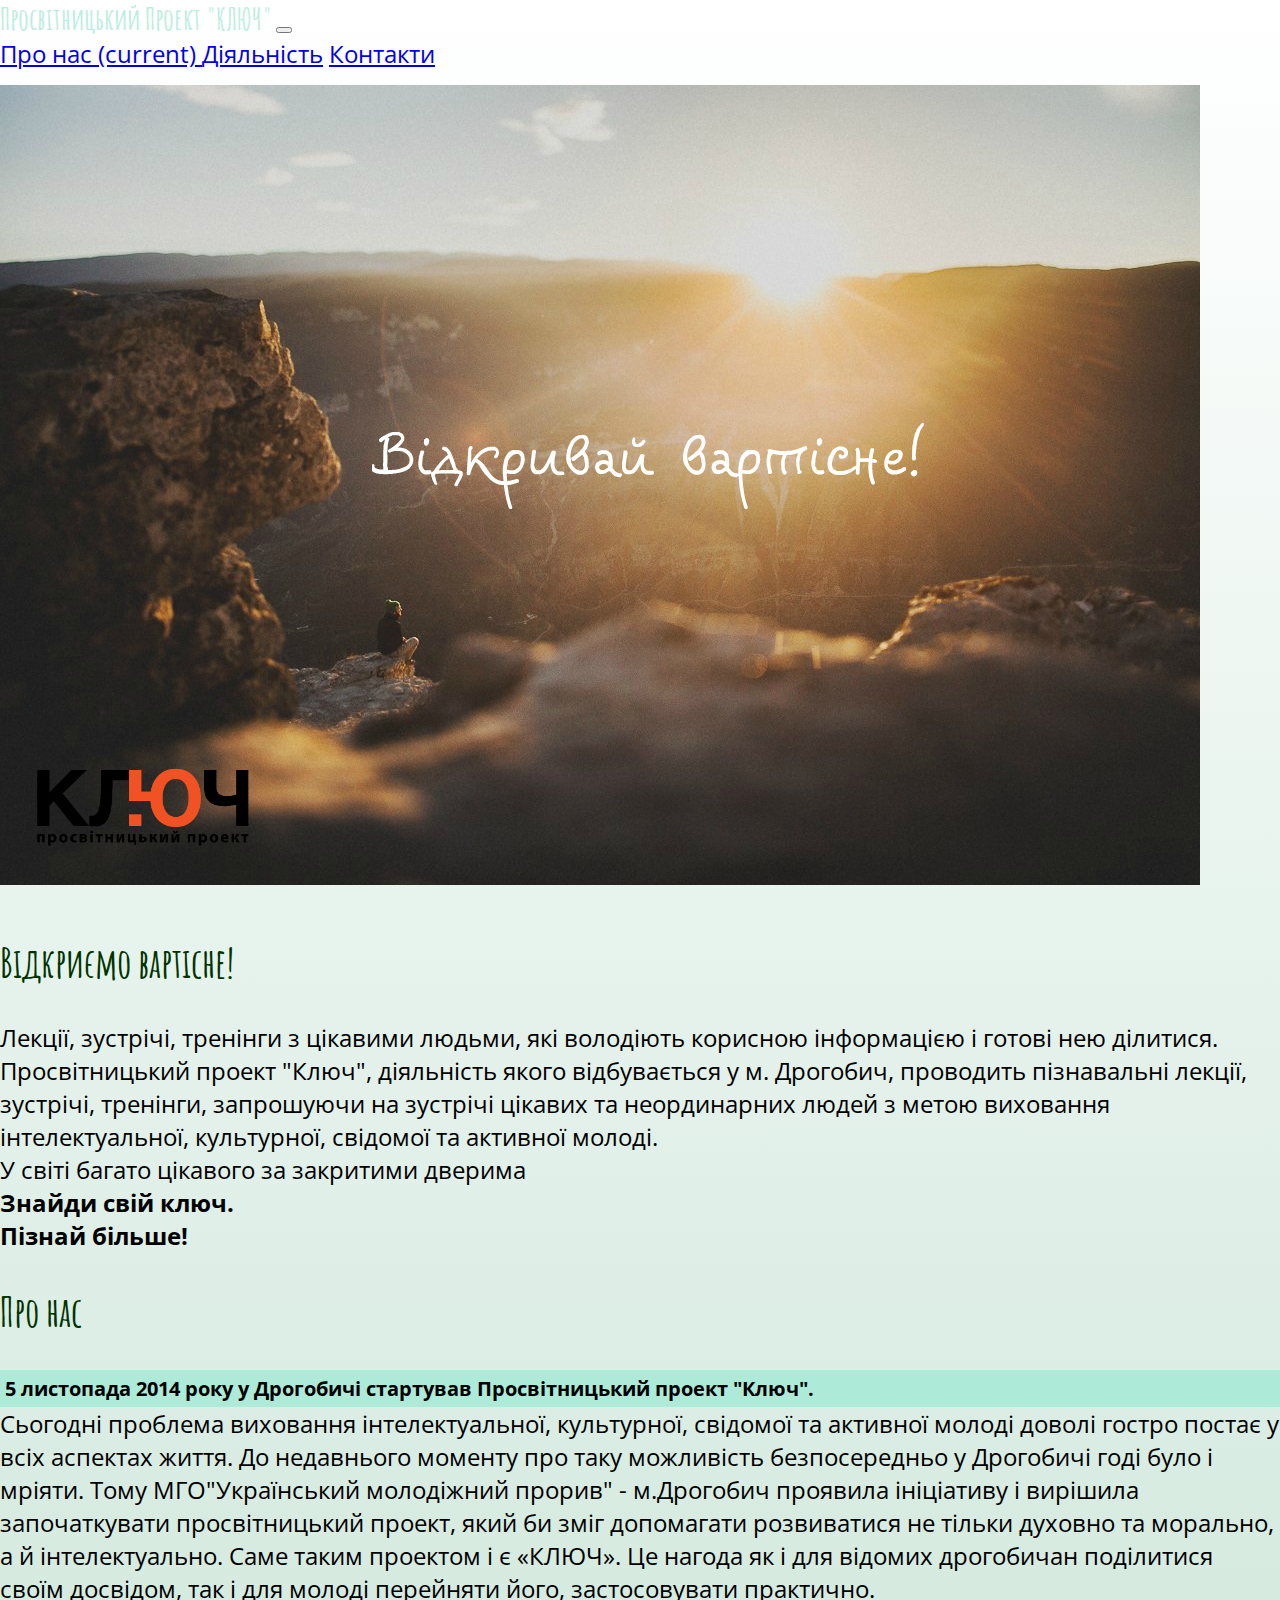
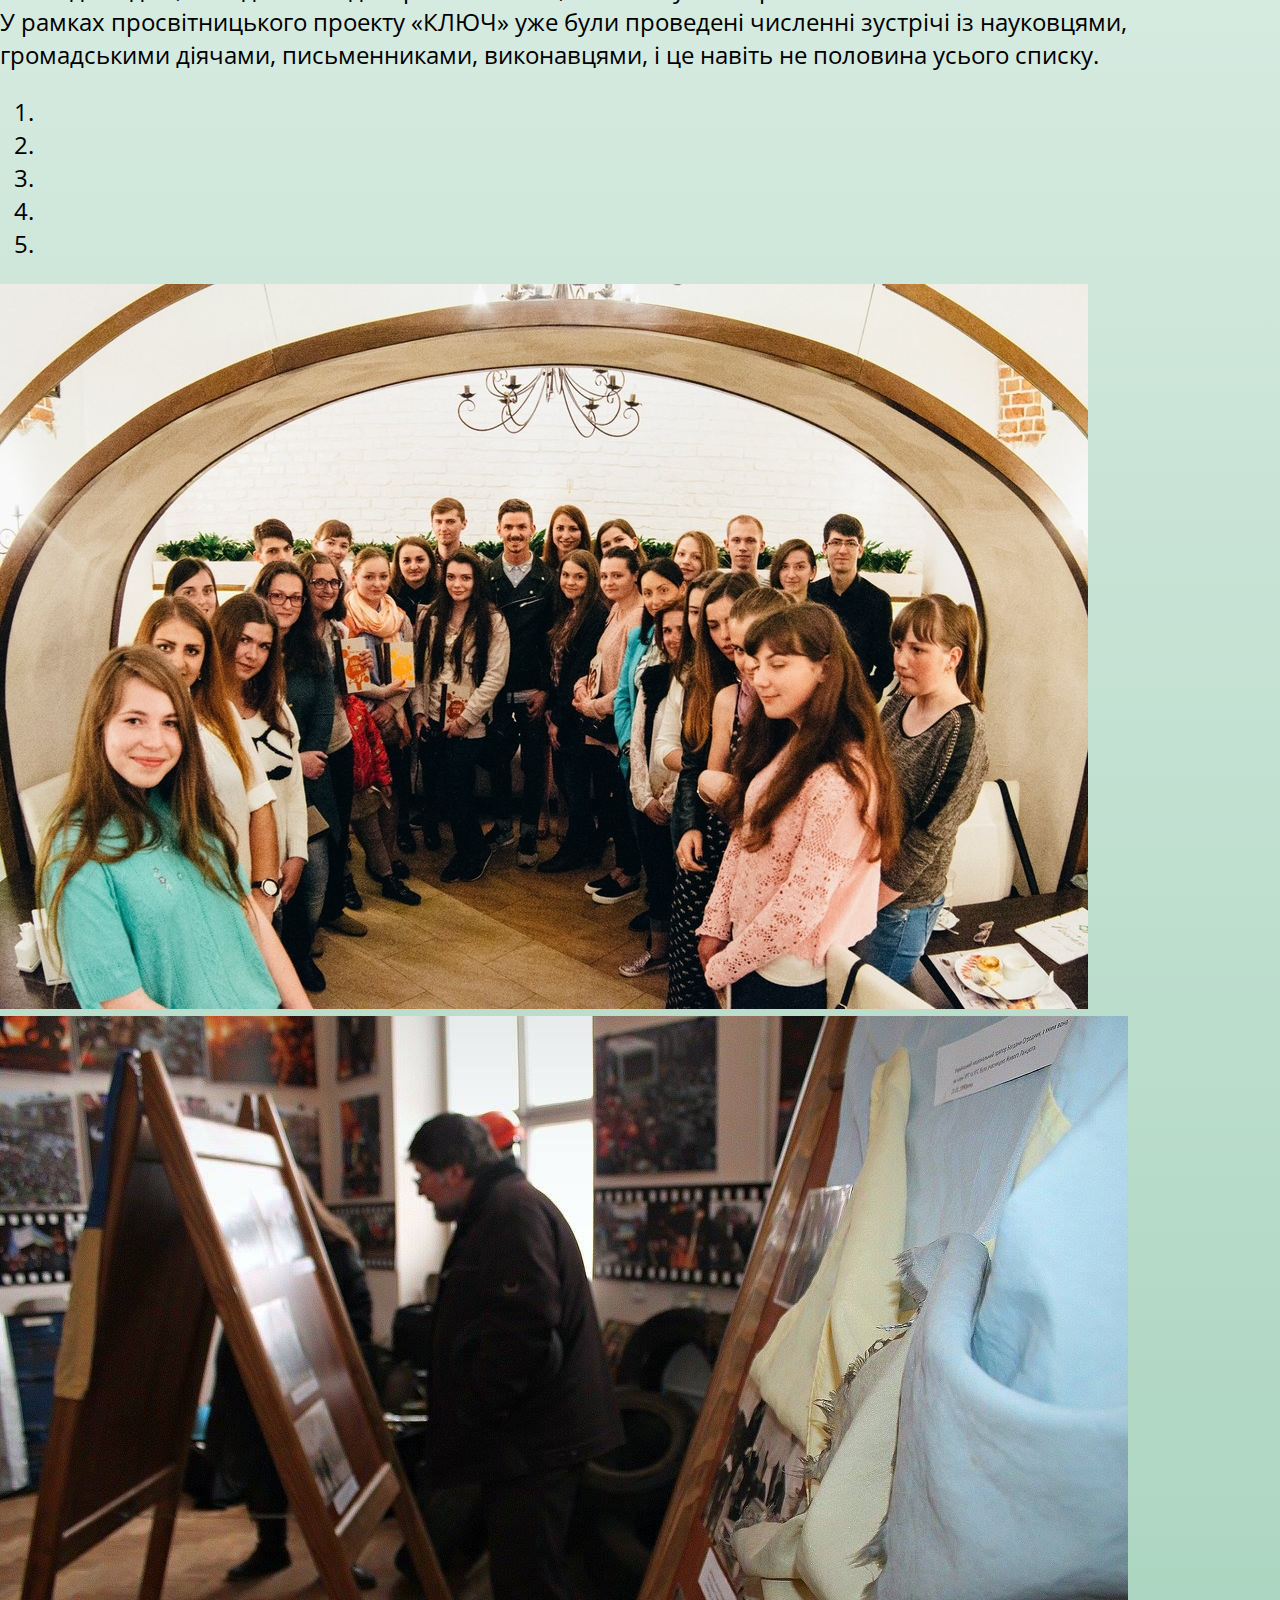
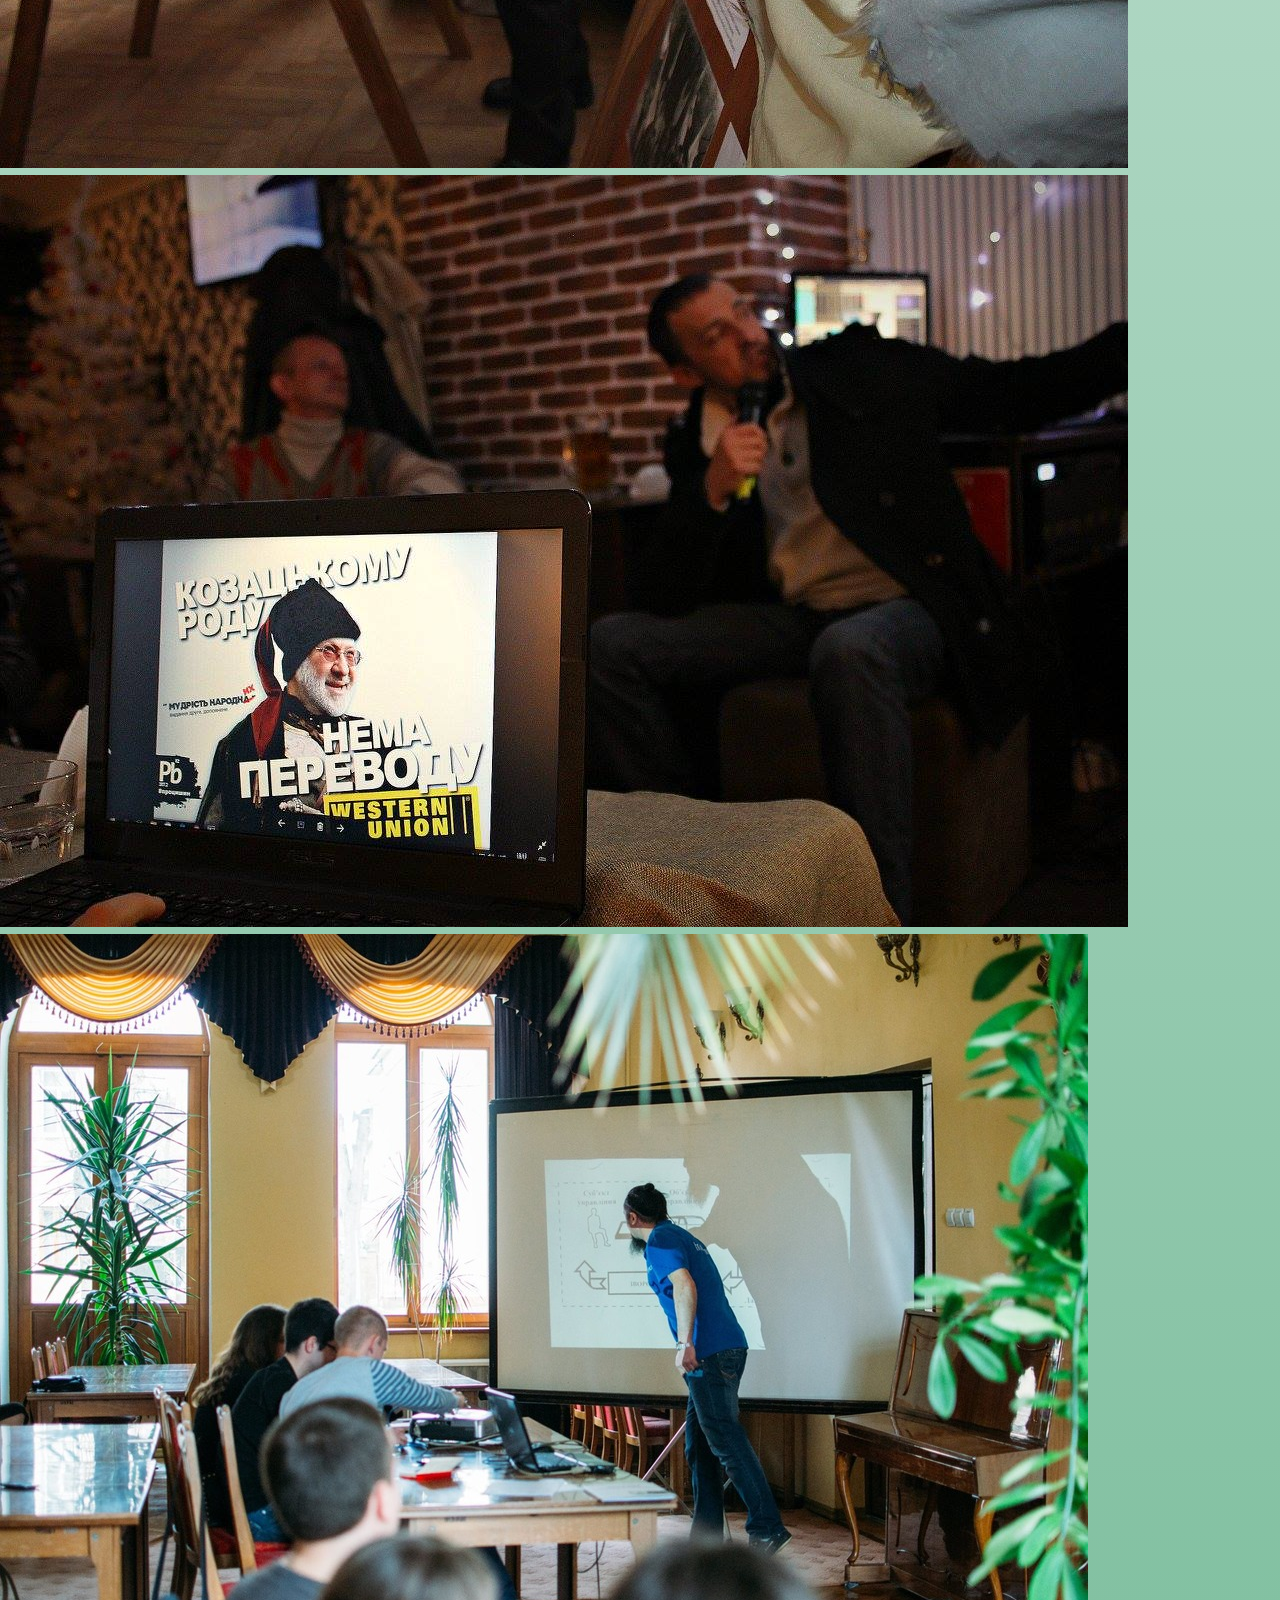
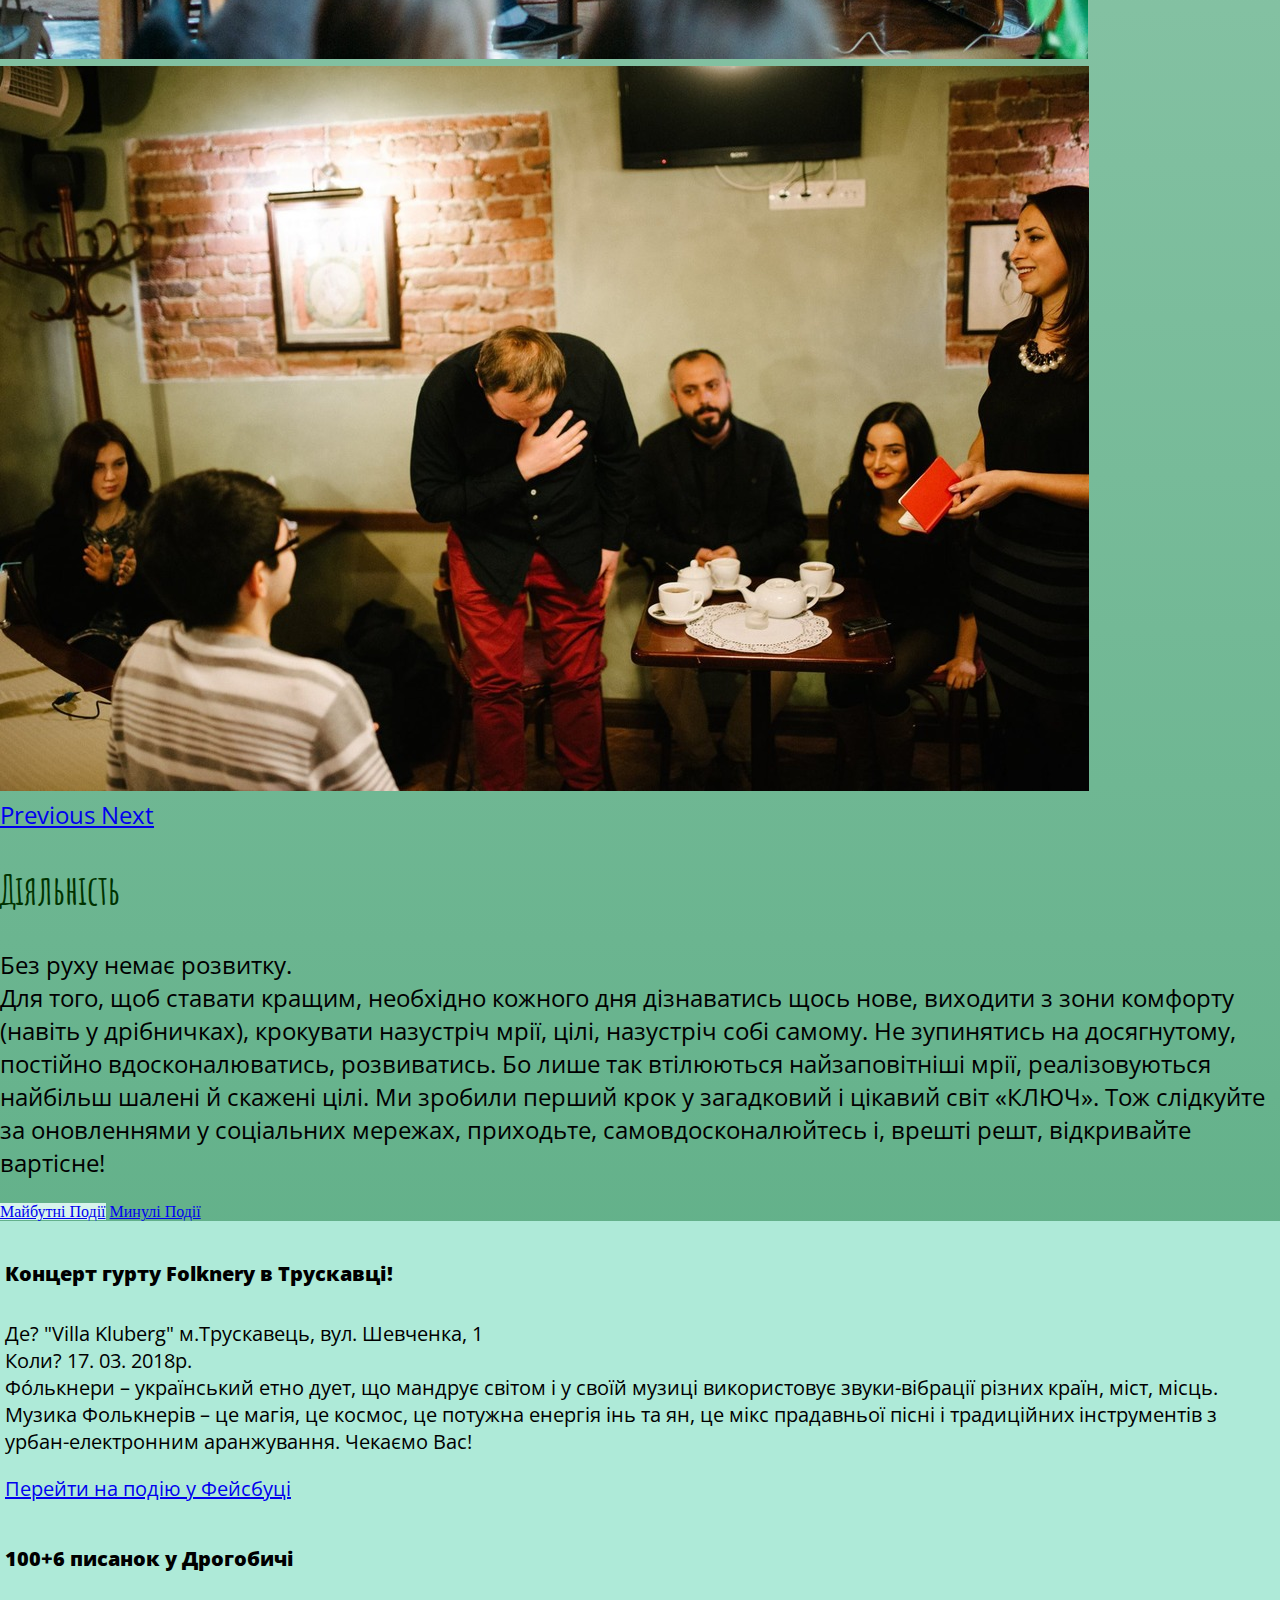
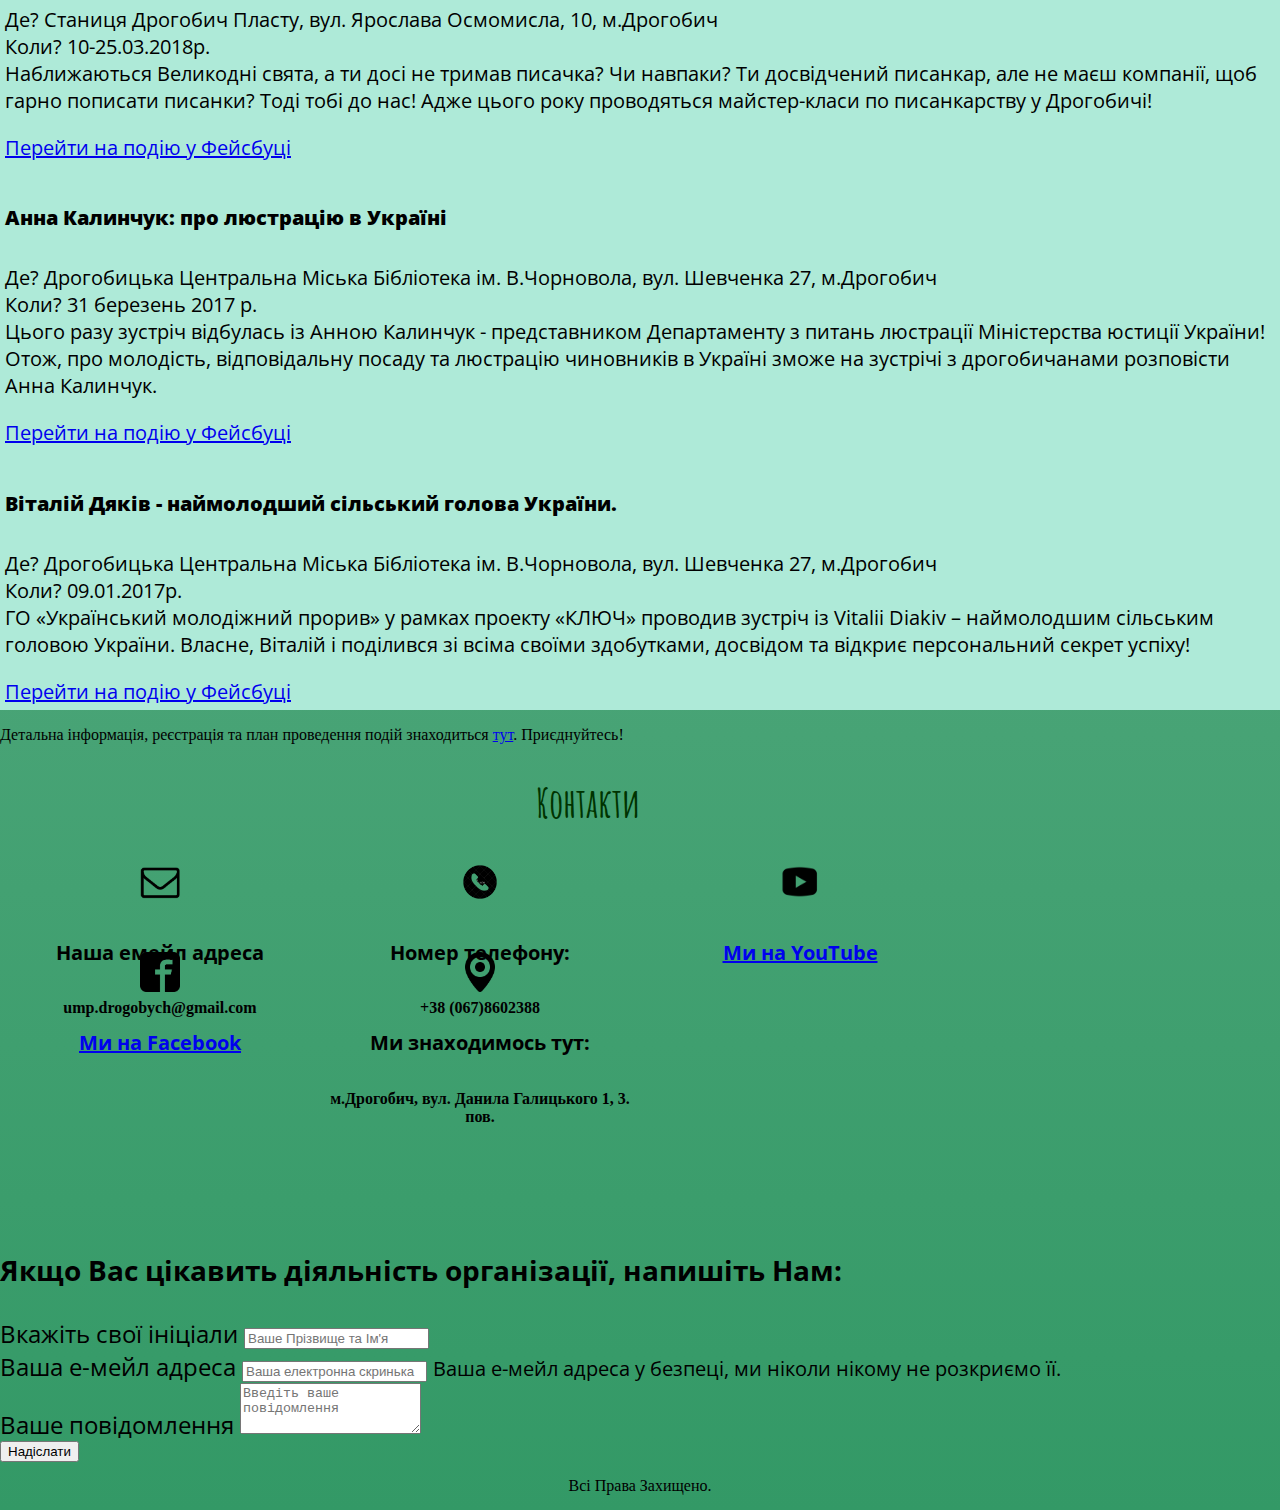
<file: index.html>
<!DOCTYPE html>
<html lang="uk">

<head>
    <meta charset="UTF-8">
    <meta name="viewport" content="width=device-width, initial-scale=1.0">
    <meta http-equiv="X-UA-Compatible" content="ie=edge">
    <title>КЛЮЧ</title>
    <link rel="stylesheet" href="https://bootswatch.com/4/simplex/bootstrap.min.css">
    <!--<link rel="stylesheet" href="https://maxcdn.bootstrapcdn.com/bootstrap/4.0.0/css/bootstrap.min.css" integrity="sha384-Gn5384xqQ1aoWXA+058RXPxPg6fy4IWvTNh0E263XmFcJlSAwiGgFAW/dAiS6JXm" crossorigin="anonymous">-->
    <link rel="stylesheet" href="css/index.css">
    <link href="https://fonts.googleapis.com/css?family=Amatic+SC:400,700|Open+Sans+Condensed:300,700|Raleway" rel="stylesheet">
    <link rel="apple-touch-icon" sizes="180x180" href="/apple-touch-icon.png">
    <link rel="icon" type="image/png" sizes="32x32" href="/favicon-32x32.png">
    <link rel="icon" type="image/png" sizes="16x16" href="/favicon-16x16.png">
    <link rel="manifest" href="/site.webmanifest">
    <link rel="mask-icon" href="/safari-pinned-tab.svg" color="#5bbad5">
    <meta name="msapplication-TileColor" content="#da532c">
    <meta name="theme-color" content="#ffffff">
</head>

<body>
    <div class="container">
        <header>
            <nav class="navbar navbar-expand-lg navbar-dark bg-dark">
                <a class="navbar-project" id="project">Просвітницький Проект "КЛЮЧ"</a>
                <button class="navbar-toggler" type="button" data-toggle="collapse" data-target="#navbarNavAltMarkup" aria-controls="navbarNavAltMarkup" aria-expanded="false" aria-label="Toggle navigation">
                        <span class="navbar-toggler-icon"></span>
                    </button>
                <div class="collapse navbar-collapse" id="navbarNavAltMarkup">
                    <div class="navbar-nav">
                        <a class="nav-item nav-link active smooth" href="#about-us">
                                Про нас <span class="sr-only">(current)</span>
                            </a>
                        <a class="nav-item nav-link smooth" href="#activities">Діяльність</a>
                        <a class="nav-item nav-link smooth" href="#contacts">Контакти</a>
                    </div>
                </div>
            </nav>
            <div class="jumbotron jumbotron-fluid">
                <div class="container">
                    <img class="d-block w-100" src="img/kljych.jpg" alt="The Logo of Proryv">
                </div>
            </div>
        </header>
        <main>
            <h2>Відкриємо вартісне!</h2>
            <p id="welcome-text">
                Лекції, зустрічі, тренінги з цікавими людьми, які володіють корисною інформацією і готові нею ділитися.<br> Просвітницький проект "Ключ", діяльність якого відбувається у м. Дрогобич, проводить пізнавальні лекції, зустрічі, тренінги, запрошуючи
                на зустрічі цікавих та неординарних людей з метою виховання інтелектуальної, культурної, свідомої та активної молоді. <br> У світі багато цікавого за закритими дверима <br> <b>Знайди свій ключ. <br>Пізнай більше!</b>
            </p>
            <section id="main-text">
                <h2 id="about-us">Про нас</h2>
                <p>
                    <div class="card">
                        <div class="card-header">
                            <b>5 листопада 2014 року у Дрогобичі стартував Просвітницький проект "Ключ".</b>
                        </div>
                    </div>
                    Сьогодні проблема виховання інтелектуальної, культурної, свідомої та активної молоді доволі гостро постає у всіх аспектах життя. До недавнього моменту про таку можливість безпосередньо у Дрогобичі годі було і мріяти. Тому МГО"Український молодіжний прорив"
                    - м.Дрогобич проявила ініціативу і вирішила започаткувати просвітницький проект, який би зміг допомагати розвиватися не тільки духовно та морально, а й інтелектуально. Саме таким проектом і є «КЛЮЧ». Це нагода як і для відомих дрогобичан
                    поділитися своїм досвідом, так і для молоді перейняти його, застосовувати практично. <br> У рамках просвітницького проекту «КЛЮЧ» уже були проведені численні зустрічі із науковцями, громадськими діячами, письменниками,
                    виконавцями, і це навіть не половина усього списку.
                </p>
                <div id="carouselExampleIndicators" class="carousel slide" data-ride="carousel">
                    <ol class="carousel-indicators">
                        <li data-target="#carouselExampleIndicators" data-slide-to="0" class="active"></li>
                        <li data-target="#carouselExampleIndicators" data-slide-to="1"></li>
                        <li data-target="#carouselExampleIndicators" data-slide-to="2"></li>
                        <li data-target="#carouselExampleIndicators" data-slide-to="3"></li>
                        <li data-target="#carouselExampleIndicators" data-slide-to="4"></li>
                    </ol>
                    <div class="carousel-inner">
                        <div class="carousel-item active">
                            <img src="img/livin.jpg" alt="Zystrich z Markom Livinym">
                        </div>
                        <div class="carousel-item">
                            <img src="img/vystavka.jpg" alt="Fotovystavka svitlyn. Zhyvyj Lantsyh Jednosti">
                        </div>
                        <div class="carousel-item">
                            <img src="img/protsyshyn.jpg" alt="Rozmova iz Bohdanom Protsyshynom">
                        </div>
                        <div class="carousel-item">
                            <img src="img/trykhimov.jpg" alt="Vystavka-trening Korovy-ne-vynni">
                        </div>
                        <div class="carousel-item">
                            <img src="img/alter.jpg" alt="Teatr Alter. Akystuka Drohobycha na stseni">
                        </div>
                    </div>
                    <a class="carousel-control-prev" href="#carouselExampleIndicators" role="button" data-slide="prev">
                        <span class="carousel-control-prev-icon" aria-hidden="true"></span>
                        <span class="sr-only">Previous</span>
                      </a>
                    <a class="carousel-control-next" href="#carouselExampleIndicators" role="button" data-slide="next">
                        <span class="carousel-control-next-icon" aria-hidden="true"></span>
                        <span class="sr-only">Next</span>
                      </a>
                </div>

            </section>

            <section>
                <h2 id="activities"> Діяльність</h2>
                <p id="what-we-do">
                    Без руху немає розвитку. <br> Для того, щоб ставати кращим, необхідно кожного дня дізнаватись щось нове, виходити з зони комфорту (навіть у дрібничках), крокувати назустріч мрії, цілі, назустріч собі самому. Не зупинятись на досягнутому,
                    постійно вдосконалюватись, розвиватись. Бо лише так втілюються найзаповітніші мрії, реалізовуються найбільш шалені й скажені цілі. Ми зробили перший крок у загадковий і цікавий світ «КЛЮЧ». Тож слідкуйте за оновленнями у соціальних
                    мережах, приходьте, самовдосконалюйтесь і, врешті решт, відкривайте вартісне!
                </p>
                <nav>
                    <div class="nav nav-tabs" id="nav-tab" role="tablist">
                        <a class="nav-item nav-link active" id="nav-upcoming-tab" data-toggle="tab" href="#nav-upcoming-events" role="tab" aria-controls="nav-home" aria-selected="true">Майбутні Події</a>
                        <a class="nav-item nav-link" id="nav-accomplished-tab" data-toggle="tab" href="#nav-accomplished-events" role="tab" aria-controls="nav-accomplished-events" aria-selected="false">Минулі Події</a>
                    </div>
                </nav>
                <div class="tab-content" id="nav-tabContent">
                    <div class="tab-pane fade show active" id="nav-upcoming-events" role="tabpanel" aria-labelledby="nav-upcoming-tab">
                        <div class="row">
                            <div class="col-sm-6">
                                <div class="card">
                                    <div class="card-body">
                                        <h5 class="card-title"><b>Концерт гурту Folknery в Трускавці!</b></h5>
                                        <p class="card-text">Де? "Villa Kluberg" м.Трускавець, вул. Шевченка, 1 <br> Коли? 17. 03. 2018р. <br> Фо́лькнери – український етно дует, що мандрує світом і у своїй музиці використовує звуки-вібрації різних країн, міст, місць. Музика
                                            Фолькнерів – це магія, це космос, це потужна енергія інь та ян, це мікс прадавньої пісні і традиційних інструментів з урбан-електронним аранжування. Чекаємо Вас! </p>
                                        <a href="https://www.facebook.com/events/1935026823477629/" class="btn btn-primary">Перейти на подію у Фейсбуці</a>
                                    </div>
                                </div>
                            </div>
                            <div class="col-sm-6">
                                <div class="card">
                                    <div class="card-body">
                                        <h5 class="card-title"><b>100+6 писанок у Дрогобичі</b></h5>
                                        <p class="card-text">Де? Станиця Дрогобич Пласту, вул. Ярослава Осмомисла, 10, м.Дрогобич <br>Коли? 10-25.03.2018р. <br>Наближаються Великодні свята, а ти досі не тримав писачка? Чи навпаки? Ти досвідчений писанкар, але не маєш компанії,
                                            щоб гарно пописати писанки? Тоді тобі до нас! Адже цього року проводяться майстер-класи по писанкарству у Дрогобичі! </p>
                                        <a href="https://www.facebook.com/events/222721538284700/" class="btn btn-primary">Перейти на подію у Фейсбуці</a>
                                    </div>
                                </div>
                            </div>
                        </div>
                    </div>
                    <div class="tab-pane fade" id="nav-accomplished-events" role="tabpanel" aria-labelledby="nav-accomplished-tab">
                        <div class="row">
                            <div class="col-sm-6">
                                <div class="card">
                                    <div class="card-body">
                                        <h5 class="card-title"> <b>Анна Калинчук: про люстрацію в Україні</b></h5>
                                        <p class="card-text">Де? Дрогобицька Центральна Міська Бібліотека ім. В.Чорновола, вул. Шевченка 27, м.Дрогобич <br> Коли? 31 березень 2017 р. <br> Цього разу зустріч відбулась із Анною Калинчук - представником Департаменту з питань
                                            люстрації Міністерства юстиції України! Отож, про молодість, відповідальну посаду та люстрацію чиновників в Україні зможе на зустрічі з дрогобичанами розповісти Анна Калинчук.</p>
                                        <a href="https://www.facebook.com/events/106745756510141/" class="btn btn-primary">Перейти на подію у Фейсбуці</a>
                                    </div>
                                </div>
                            </div>
                            <div class="col-sm-6">
                                <div class="card">
                                    <div class="card-body">
                                        <h5 class="card-title"><b>Віталій Дяків - наймолодший сільський голова України.</b></h5>
                                        <p class="card-text">Де? Дрогобицька Центральна Міська Бібліотека ім. В.Чорновола, вул. Шевченка 27, м.Дрогобич <br>Коли? 09.01.2017р. <br>ГО «Український молодіжний прорив» у рамках проекту «КЛЮЧ» проводив зустріч із Vitalii Diakiv
                                            – наймолодшим сільським головою України. Власне, Віталій і поділився зі всіма своїми здобутками, досвідом та відкриє персональний секрет успіху! </p>
                                        <a href="https://www.facebook.com/events/969408046493846/" class="btn btn-primary">Перейти на подію у Фейсбуці</a>
                                    </div>
                                </div>
                            </div>
                        </div>
                    </div>
                </div>
                <p id="info-facebook">
                    Детальна інформація, реєстрація та план проведення подій знаходиться <a href="https://www.facebook.com/educationalprojectkluch/?ref=page_internal">тут</a>. Приєднуйтесь!
                </p>
            </section>
            <h2 id="contacts">Контакти</h2>
            <section id="contacts">
                <div id="infoproject">
                    <div>
                        <img src="img/email.png" alt="Our email address" width=40px>
                        <h5>Наша емейл адреса</h5>
                        <p><b>ump.drogobych@gmail.com</b></p>
                    </div>
                    <div>
                        <img src="img/phone.png" alt="Our phone number" width=40px>
                        <h5>Номер телефону:</h5>
                        <p><b>+38 (067)8602388</b></p>
                    </div>
                    <div> <img src="img/youtube.png" alt="youtube" width=40px>
                        <h5><a href=https://www.youtube.com/playlist?list=PLzTBq7DB6TpnmPZw-J0N_fyVqJiCR-vMW>Ми на YouTube</a></h5>
                    </div>
                    <div>
                        <img src="img/facebook.png" alt="Our Facebook Page" width=40px>
                        <h5><a href=https://www.facebook.com/educationalprojectkluch/>Ми на Facebook</a>
                        </h5>
                    </div>
                    <div class="location">
                        <img src="img/location.png" alt="location icon" width=40px>
                        <h5>Ми знаходимось тут:</h5>
                        <p><b>м.Дрогобич, вул. Данила Галицького 1, 3. пов.</b></p>
                    </div>
                </div>
                <iframe src="https://www.google.com/maps/embed?pb=!1m18!1m12!1m3!1d2599.0503234347557!2d23.501303551079037!3d49.351196079237404!2m3!1f0!2f0!3f0!3m2!1i1024!2i768!4f13.1!3m3!1m2!1s0x473a4c1e15df19e1%3A0x66f3401096ea1dca!2sDanyla+Halyts&#39;koho+St%2C+2%2F1%2C+Drohobych%2C+Lviv+Oblast%2C+82100!5e0!3m2!1sen!2sua!4v1519636831252"
                    width="550" height="650" frameborder="0" style="border:0" allowfullscreen></iframe>
            </section>
            <h3>Якщо Вас цікавить діяльність організації, напишіть Нам:</h3>
            <section id="contac-us">
                <form method=POST action="https://formspree.io/marta.kovaliv@gmail.com">
                    <form>
                        <div class="form-group">
                            <label for="formGroupExampleInput">Вкажіть свої ініціали</label>
                            <input type="text" class="form-control" id="formGroupExampleInput" placeholder="Ваше Прізвище та Ім'я" required>
                        </div>
                    </form>
                    <div class="form-group">
                        <label for="exampleInputEmail1">Ваша е-мейл адреса</label>
                        <input type="email" class="form-control" id="exampleInputEmail1" aria-describedby="emailHelp" placeholder="Ваша електронна скринька" required>
                        <small id="emailHelp" class="form-text text-muted">Ваша е-мейл адреса у безпеці, ми ніколи нікому не розкриємо її.</small>
                    </div>
                    <div class="form-group">
                        <label for="exampleFormControlTextarea1">Ваше повідомлення</label>
                        <textarea class="form-control" id="exampleFormControlTextarea1" rows="3" required placeholder="Введіть ваше повідомлення"></textarea>
                    </div>
                    <button type="button" class="btn btn-outline-primary">Надіслати</button>
                </form>
            </section>

        </main>
        
        <footer>
            Всі Права Захищено.
        </footer>

        <script src="https://code.jquery.com/jquery-3.3.1.js" integrity="sha256-2Kok7MbOyxpgUVvAk/HJ2jigOSYS2auK4Pfzbm7uH60=" crossorigin="anonymous"></script>
        <script src="https://cdnjs.cloudflare.com/ajax/libs/popper.js/1.12.9/umd/popper.min.js" integrity="sha384-ApNbgh9B+Y1QKtv3Rn7W3mgPxhU9K/ScQsAP7hUibX39j7fakFPskvXusvfa0b4Q" crossorigin="anonymous"></script>
        <script src="https://maxcdn.bootstrapcdn.com/bootstrap/4.0.0/js/bootstrap.min.js" integrity="sha384-JZR6Spejh4U02d8jOt6vLEHfe/JQGiRRSQQxSfFWpi1MquVdAyjUar5+76PVCmYl" crossorigin="anonymous"></script>
        <script src="js/smooth-scroll.js"></script>
</body>

</html>
</file>
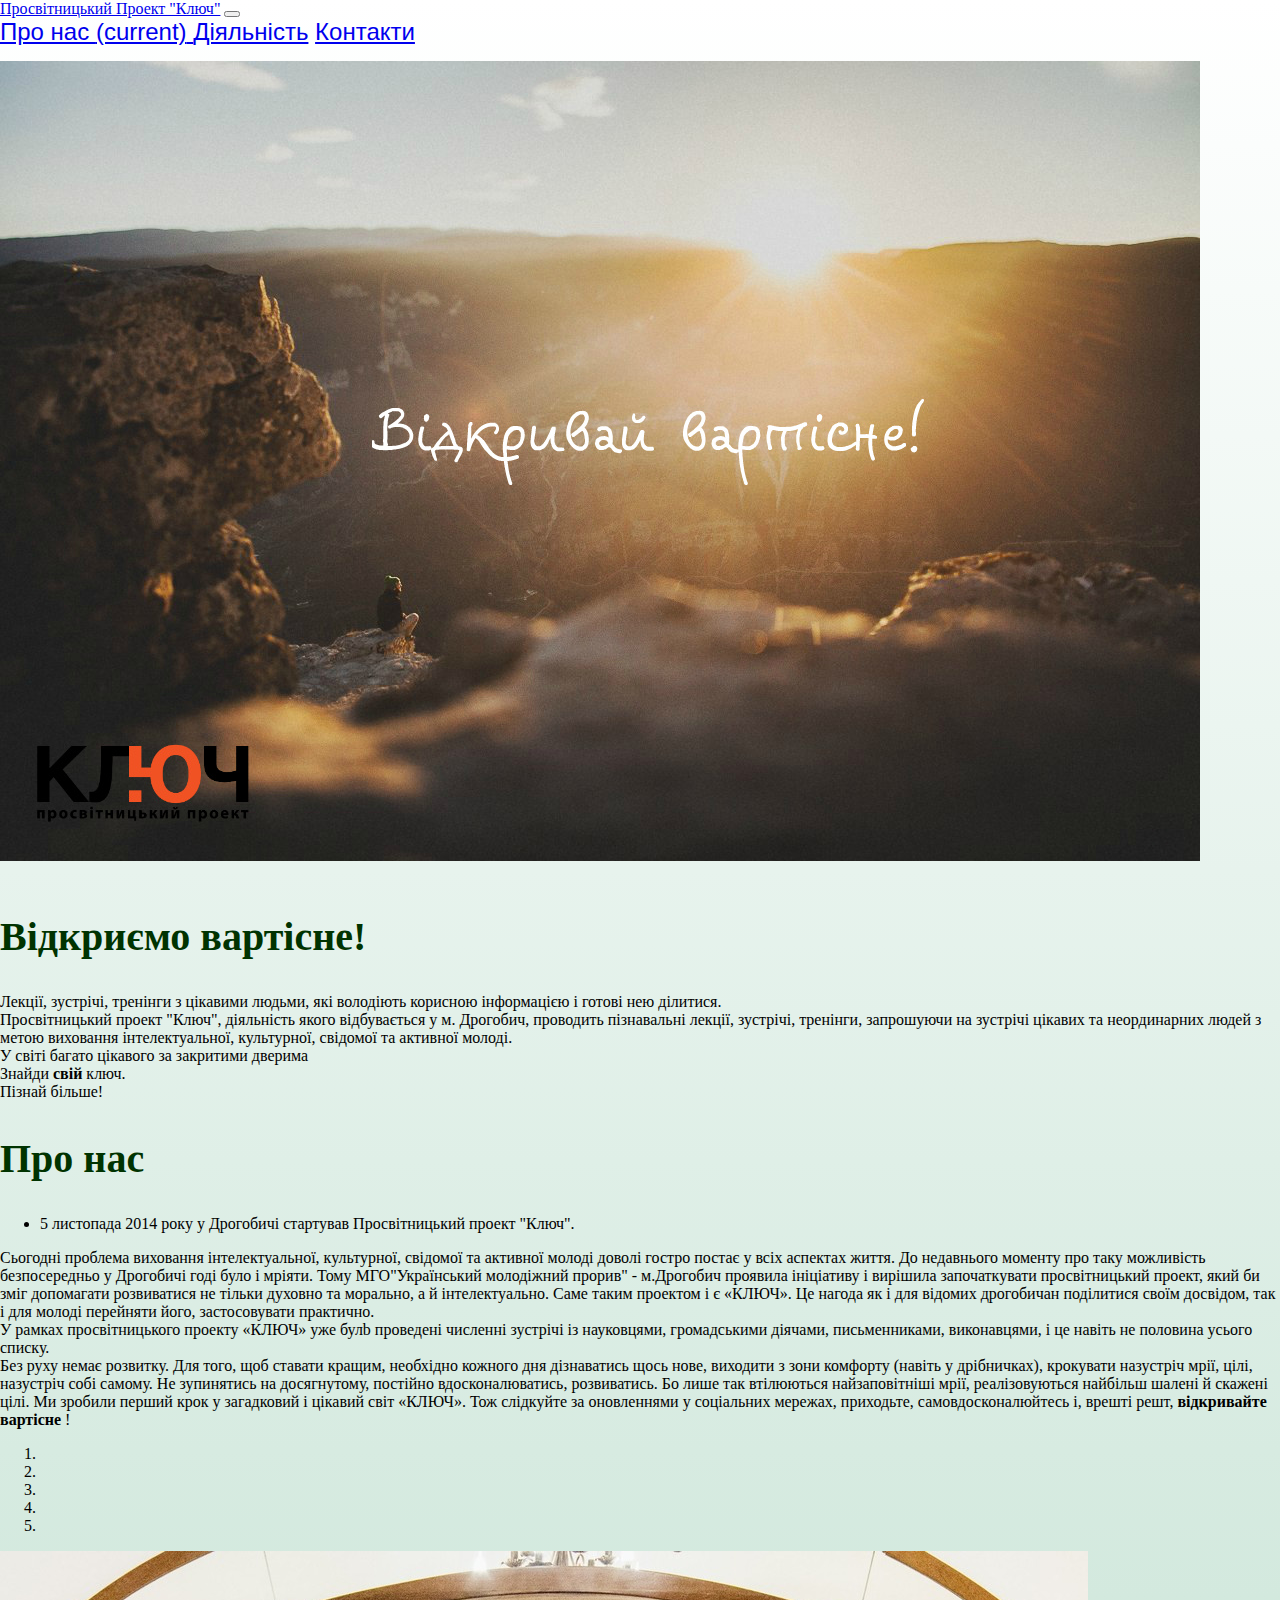
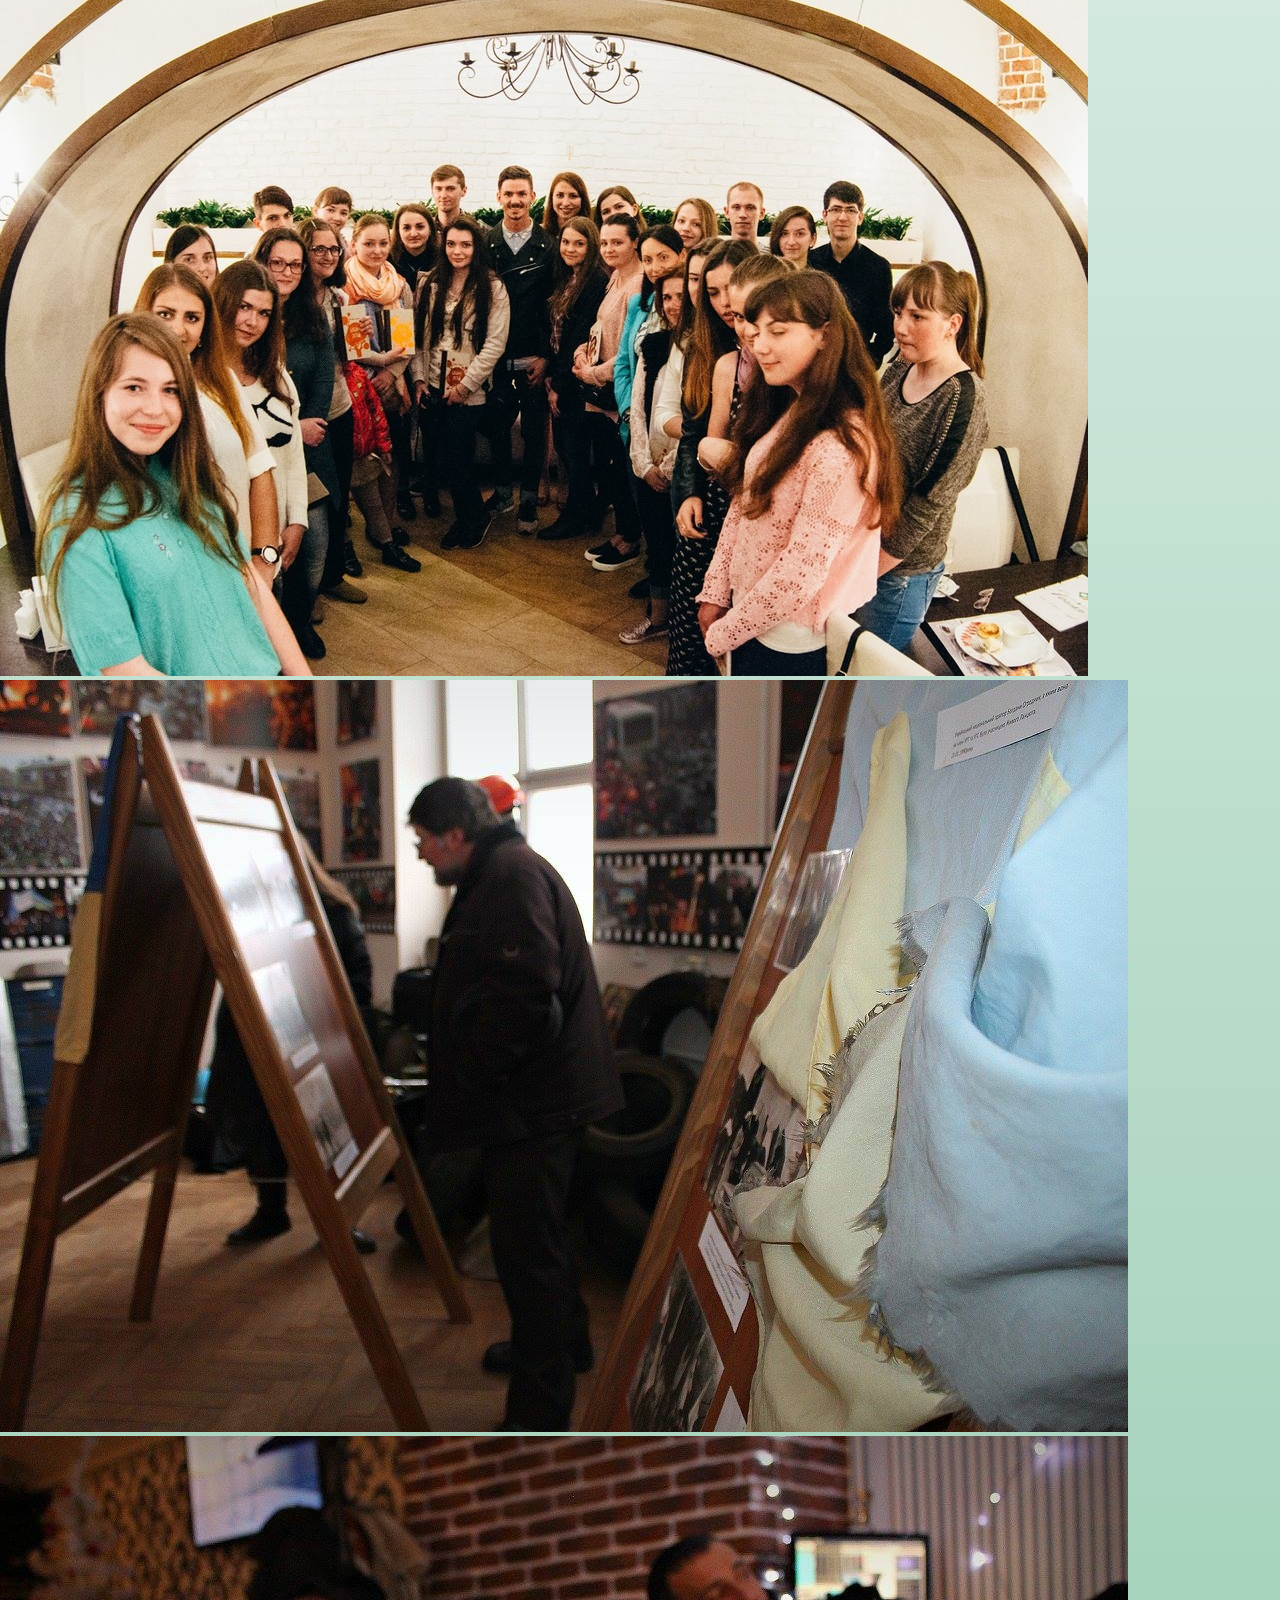
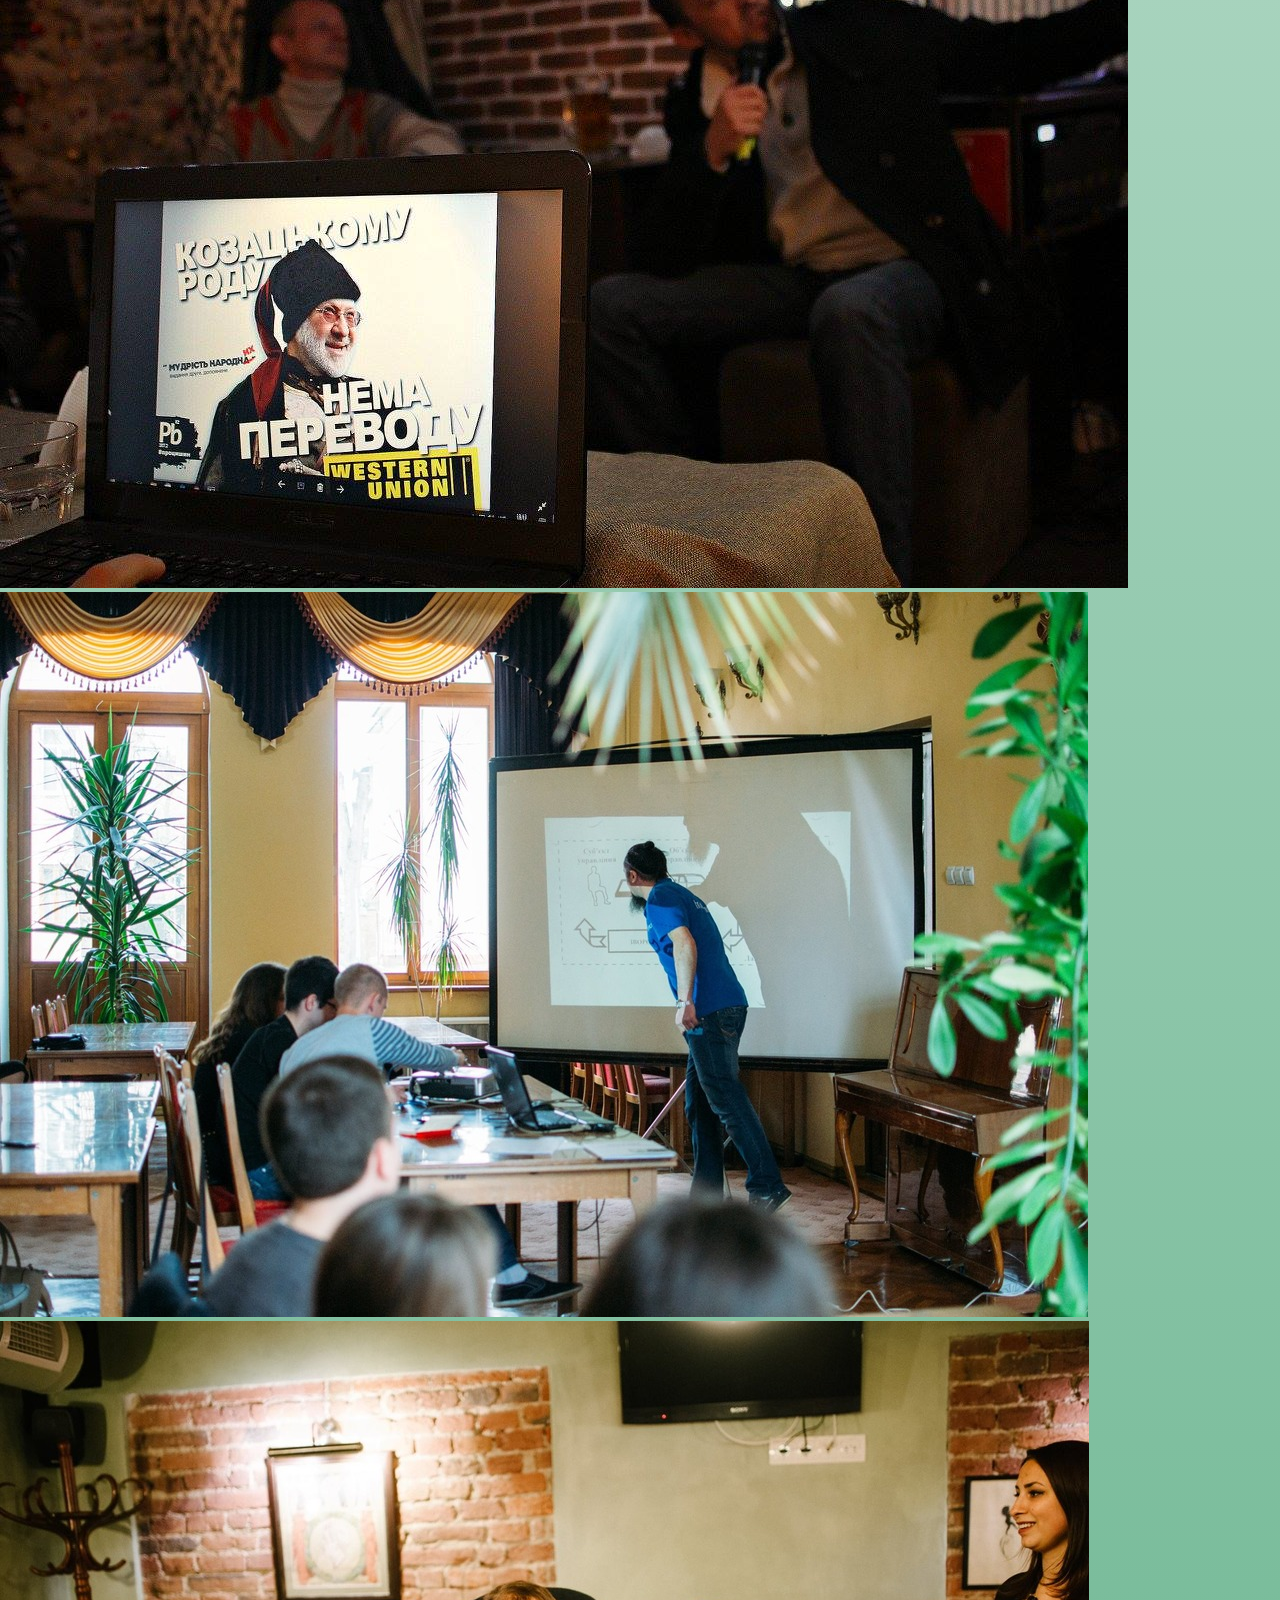
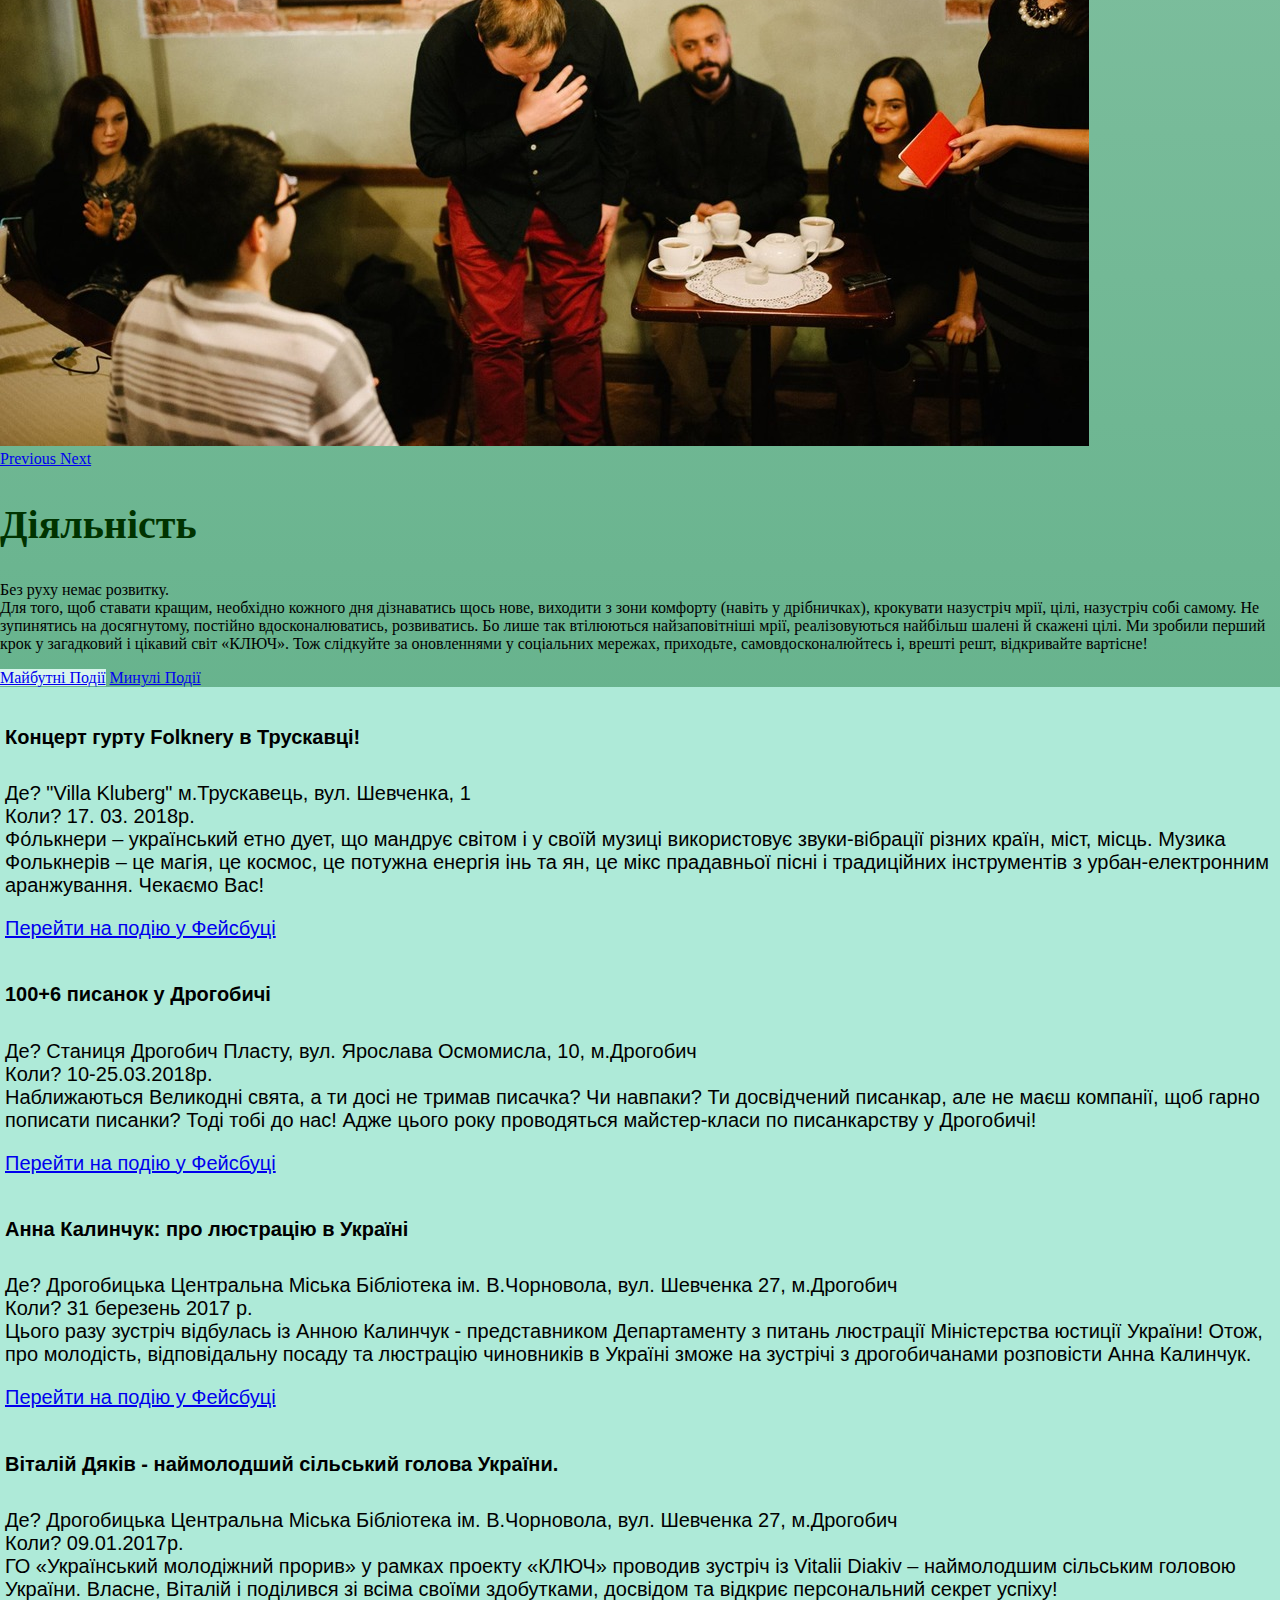
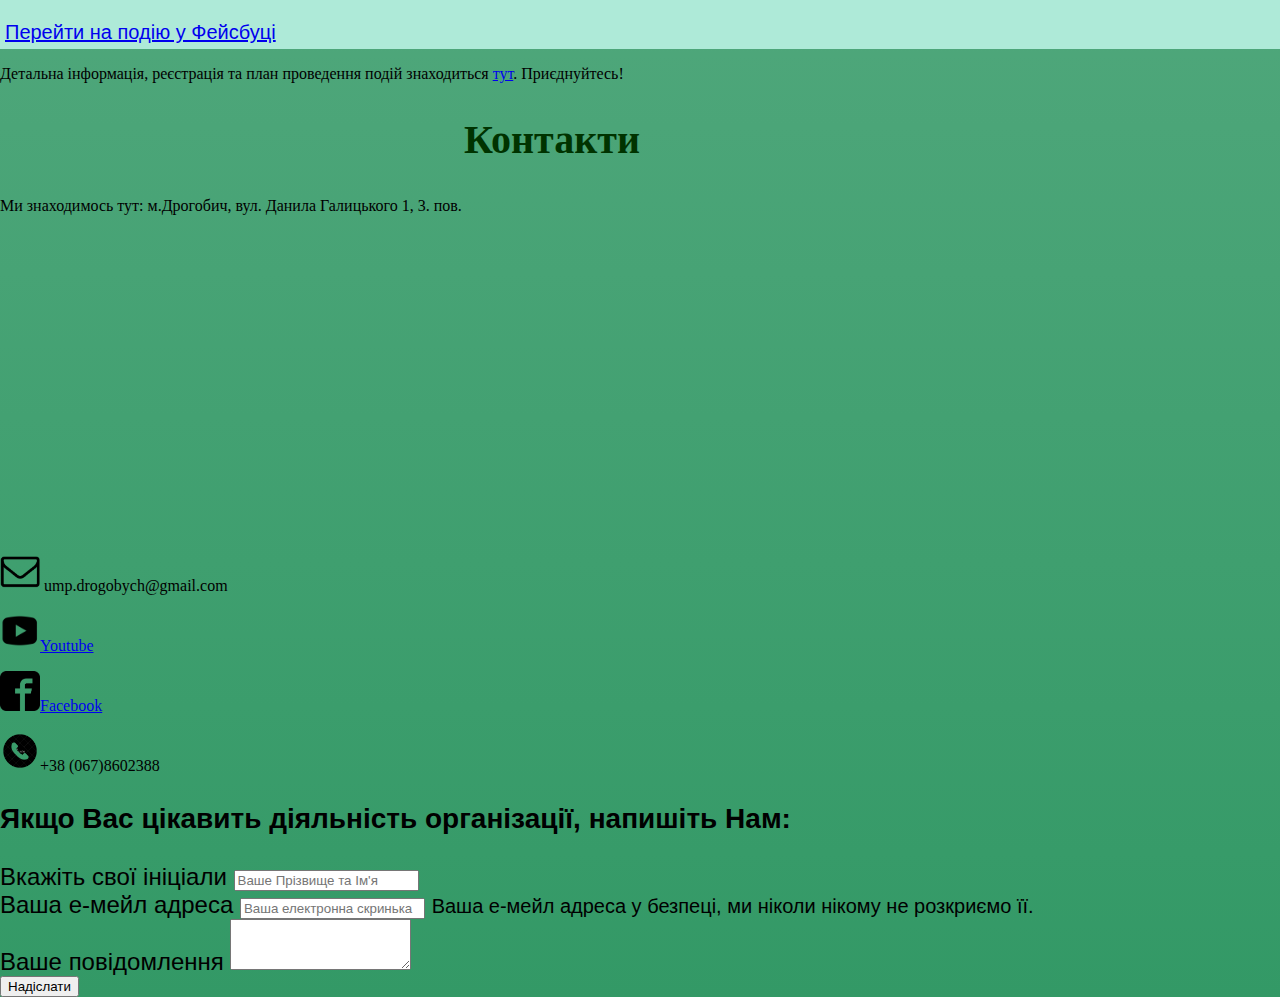
<file: smooth-scroll.html>
<!DOCTYPE html>
<html lang="uk">

<head>
    <meta charset="UTF-8">
    <meta name="viewport" content="width=device-width, initial-scale=1.0">
    <meta http-equiv="X-UA-Compatible" content="ie=edge">
    <title>Document</title>
    <link rel="stylesheet" href="https://bootswatch.com/4/simplex/bootstrap.min.css">
    <!--<link rel="stylesheet" href="https://maxcdn.bootstrapcdn.com/bootstrap/4.0.0/css/bootstrap.min.css" integrity="sha384-Gn5384xqQ1aoWXA+058RXPxPg6fy4IWvTNh0E263XmFcJlSAwiGgFAW/dAiS6JXm" crossorigin="anonymous">-->
    <link rel="stylesheet" href="css/index.css" </head>

    <body>
        <div class="container">
            <header>
                <nav class="navbar navbar-expand-lg navbar-dark bg-dark">
                    <a class="navbar-brand" href="#">Просвітницький Проект "Ключ"</a>
                    <button class="navbar-toggler" type="button" data-toggle="collapse" data-target="#navbarNavAltMarkup" aria-controls="navbarNavAltMarkup" aria-expanded="false" aria-label="Toggle navigation">
                        <span class="navbar-toggler-icon"></span>
                    </button>
                    <div class="collapse navbar-collapse" id="navbarNavAltMarkup">
                        <div class="navbar-nav">
                            <a class="nav-item nav-link active smooth" href="#about-us">
                                Про нас <span class="sr-only">(current)</span>
                            </a>
                            <a class="nav-item nav-link smooth" href="#activities">Діяльність</a>
                            <a class="nav-item nav-link smooth" href="#contacts">Контакти</a>
                        </div>
                    </div>
                </nav>
                <div class="jumbotron jumbotron-fluid">
                    <div class="container">
                        <img class="d-block w-100" src="img/kljych.jpg" alt="The Logo of Proryv">
                    </div>
                </div>
            </header>
            <main>
                <h2>Відкриємо вартісне!</h2>
                <p>
                    Лекції, зустрічі, тренінги з цікавими людьми, які володіють корисною інформацією і готові нею ділитися.<br> Просвітницький проект "Ключ", діяльність якого відбувається у м. Дрогобич, проводить пізнавальні лекції, зустрічі, тренінги,
                    запрошуючи на зустрічі цікавих та неординарних людей з метою виховання інтелектуальної, культурної, свідомої та активної молоді. <br> У світі багато цікавого за закритими дверима <br> Знайди <b>свій</b> ключ. <br>Пізнай більше!
                </p>
                <section>
                    <h2 id="about-us">Про нас</h2>
                    <p>
                        <ul type="disc">
                            <li>5 листопада 2014 року у Дрогобичі стартував Просвітницький проект "Ключ".</li>
                        </ul>
                        Сьогодні проблема виховання інтелектуальної, культурної, свідомої та активної молоді доволі гостро постає у всіх аспектах життя. До недавнього моменту про таку можливість безпосередньо у Дрогобичі годі було і мріяти. Тому МГО"Український молодіжний прорив"
                        - м.Дрогобич проявила ініціативу і вирішила започаткувати просвітницький проект, який би зміг допомагати розвиватися не тільки духовно та морально, а й інтелектуально. Саме таким проектом і є «КЛЮЧ». Це нагода як і для відомих
                        дрогобичан поділитися своїм досвідом, так і для молоді перейняти його, застосовувати практично. <br> У рамках просвітницького проекту «КЛЮЧ» уже булb проведені численні зустрічі із науковцями, громадськими
                        діячами, письменниками, виконавцями, і це навіть не половина усього списку. <br> Без руху немає розвитку. Для того, щоб ставати кращим, необхідно кожного дня дізнаватись щось нове, виходити з зони комфорту (навіть у дрібничках),
                        крокувати назустріч мрії, цілі, назустріч собі самому. Не зупинятись на досягнутому, постійно вдосконалюватись, розвиватись. Бо лише так втілюються найзаповітніші мрії, реалізовуються найбільш шалені й скажені цілі. Ми зробили
                        перший крок у загадковий і цікавий світ «КЛЮЧ». Тож слідкуйте за оновленнями у соціальних мережах, приходьте, самовдосконалюйтесь і, врешті решт, <b>відкривайте вартісне</b> !
                        <br>
                    </p>

                    <!--<div id="carouselExampleIndicators" class="carousel slide" data-ride="carousel">
                    <!--      <ol class="carousel-indicators">-->
                    <!--        <li data-target="#carouselExampleIndicators" data-slide-to="0" class="active"></li>-->
                    <!--        <li data-target="#carouselExampleIndicators" data-slide-to="1"></li>-->
                    <!--        <li data-target="#carouselExampleIndicators" data-slide-to="2"></li>-->
                    <!--      </ol>-->
                    <!--      <div class="carousel-inner">-->
                    <!--    <div class="carousel-item">-->
                    <!--        <img src="img/dyakiv.jpg" alt="Zystrich z Vitalijem Diakovym">-->
                    <!--        <div class="carousel-caption d-none d-md-block">-->
                    <!--            <h5>Виклики і їх подолання</h5>-->
                    <!--            <p>Віталій Дяків – наймолодший сільський голова України</p>-->
                    <!--        </div>-->
                    <!--    </div>-->
                    <!--    <div class="carousel-item">-->
                    <!--        <img src="img/vystavka.jpg" alt="Fotovystavka svitlyn. Zhyvyj Lantsyh Jednosti">-->
                    <!--        <div class="carousel-caption d-block">-->
                    <!--            <h5>Соборна. Вільна. Неподільна. Моя Україна</h5>-->
                    <!--            <p>Фотовиставка світлин "Живий ланцюг єдності. Погляд крізь Час"</p>-->
                    <!--        </div>-->
                    <!--    </div>-->
                    <!--    <div class="carousel-item">-->
                    <!--        <img src="img/protsyshyn.jpg" alt="Rozmova iz Bohdanom Protsyshynom">-->
                    <!--        <div class="carousel-caption d-block">-->
                    <!--            <h5>Зустріч з Богданом Процишином</h5>-->
                    <!--        </div>-->
                    <!--    </div>
                    <!--<a class="carousel-control-prev" href="#carouselExampleIndicators" role="button" data-slide="prev">-->
                    <!--    <span class="carousel-control-prev-icon" aria-hidden="true"></span>-->
                    <!--    <span class="sr-only">Previous</span>-->
                    <!--</a>-->
                    <!--<a class="carousel-control-next" href="#carouselExampleIndicators" role="button" data-slide="next">-->
                    <!--    <span class="carousel-control-next-icon" aria-hidden="true"></span>-->
                    <!--    <span class="sr-only">Next</span>-->
                    <!--</a>-->
                    <!--</div>-->

                    <div id="carouselExampleIndicators" class="carousel slide" data-ride="carousel">
                        <ol class="carousel-indicators">
                            <li data-target="#carouselExampleIndicators" data-slide-to="0" class="active"></li>
                            <li data-target="#carouselExampleIndicators" data-slide-to="1"></li>
                            <li data-target="#carouselExampleIndicators" data-slide-to="2"></li>
                            <li data-target="#carouselExampleIndicators" data-slide-to="3"></li>
                            <li data-target="#carouselExampleIndicators" data-slide-to="4"></li>
                        </ol>
                        <div class="carousel-inner">
                            <div class="carousel-item active">
                                <img src="img/livin.jpg" alt="Zystrich z Markom Livinym">
                            </div>
                            <div class="carousel-item">
                                <img src="img/vystavka.jpg" alt="Fotovystavka svitlyn. Zhyvyj Lantsyh Jednosti">
                            </div>
                            <div class="carousel-item">
                                <img src="img/protsyshyn.jpg" alt="Rozmova iz Bohdanom Protsyshynom">
                            </div>
                            <div class="carousel-item">
                                <img src="img/trykhimov.jpg" alt="Vystavka-trening Korovy-ne-vynni">
                            </div>
                            <div class="carousel-item">
                                <img src="img/alter.jpg" alt="Teatr Alter. Akystuka Drohobycha na stseni">
                            </div>
                        </div>
                        <a class="carousel-control-prev" href="#carouselExampleIndicators" role="button" data-slide="prev">
                        <span class="carousel-control-prev-icon" aria-hidden="true"></span>
                        <span class="sr-only">Previous</span>
                      </a>
                        <a class="carousel-control-next" href="#carouselExampleIndicators" role="button" data-slide="next">
                        <span class="carousel-control-next-icon" aria-hidden="true"></span>
                        <span class="sr-only">Next</span>
                      </a>
                    </div>

                </section>

                <section>
                    <h2 id="activities"> Діяльність</h2>
                    <p>
                        Без руху немає розвитку. <br> Для того, щоб ставати кращим, необхідно кожного дня дізнаватись щось нове, виходити з зони комфорту (навіть у дрібничках), крокувати назустріч мрії, цілі, назустріч собі самому. Не зупинятись на досягнутому,
                        постійно вдосконалюватись, розвиватись. Бо лише так втілюються найзаповітніші мрії, реалізовуються найбільш шалені й скажені цілі. Ми зробили перший крок у загадковий і цікавий світ «КЛЮЧ». Тож слідкуйте за оновленнями у соціальних
                        мережах, приходьте, самовдосконалюйтесь і, врешті решт, відкривайте вартісне!
                    </p>
                    <nav>
                        <div class="nav nav-tabs" id="nav-tab" role="tablist">
                            <a class="nav-item nav-link active" id="nav-upcoming-tab" data-toggle="tab" href="#nav-upcoming-events" role="tab" aria-controls="nav-home" aria-selected="true">Майбутні Події</a>
                            <a class="nav-item nav-link" id="nav-accomplished-tab" data-toggle="tab" href="#nav-accomplished-events" role="tab" aria-controls="nav-accomplished-events" aria-selected="false">Минулі Події</a>
                        </div>
                    </nav>
                    <div class="tab-content" id="nav-tabContent">
                        <div class="tab-pane fade show active" id="nav-upcoming-events" role="tabpanel" aria-labelledby="nav-upcoming-tab">
                            <div class="row">
                                <div class="col-sm-6">
                                    <div class="card">
                                        <div class="card-body">
                                            <h5 class="card-title">Концерт гурту Folknery в Трускавці!</h5>
                                            <p class="card-text">Де? "Villa Kluberg" м.Трускавець, вул. Шевченка, 1 <br> Коли? 17. 03. 2018р. <br> Фо́лькнери – український етно дует, що мандрує світом і у своїй музиці використовує звуки-вібрації різних країн, міст, місць.
                                                Музика Фолькнерів – це магія, це космос, це потужна енергія інь та ян, це мікс прадавньої пісні і традиційних інструментів з урбан-електронним аранжування. Чекаємо Вас! </p>
                                            <a href="https://www.facebook.com/events/1935026823477629/" class="btn btn-primary">Перейти на подію у Фейсбуці</a>
                                        </div>
                                    </div>
                                </div>
                                <div class="col-sm-6">
                                    <div class="card">
                                        <div class="card-body">
                                            <h5 class="card-title">100+6 писанок у Дрогобичі</h5>
                                            <p class="card-text">Де? Станиця Дрогобич Пласту, вул. Ярослава Осмомисла, 10, м.Дрогобич <br>Коли? 10-25.03.2018р. <br>Наближаються Великодні свята, а ти досі не тримав писачка? Чи навпаки? Ти досвідчений писанкар, але не маєш
                                                компанії, щоб гарно пописати писанки? Тоді тобі до нас! Адже цього року проводяться майстер-класи по писанкарству у Дрогобичі! </p>
                                            <a href="https://www.facebook.com/events/222721538284700/" class="btn btn-primary">Перейти на подію у Фейсбуці</a>
                                        </div>
                                    </div>
                                </div>
                            </div>
                        </div>
                        <div class="tab-pane fade" id="nav-accomplished-events" role="tabpanel" aria-labelledby="nav-accomplished-tab">
                            <div class="row">
                                <div class="col-sm-6">
                                    <div class="card">
                                        <div class="card-body">
                                            <h5 class="card-title"> Анна Калинчук: про люстрацію в Україні</h5>
                                            <p class="card-text">Де? Дрогобицька Центральна Міська Бібліотека ім. В.Чорновола, вул. Шевченка 27, м.Дрогобич <br> Коли? 31 березень 2017 р. <br> Цього разу зустріч відбулась із Анною Калинчук - представником Департаменту з питань
                                                люстрації Міністерства юстиції України! Отож, про молодість, відповідальну посаду та люстрацію чиновників в Україні зможе на зустрічі з дрогобичанами розповісти Анна Калинчук.</p>
                                            <a href="https://www.facebook.com/events/106745756510141/" class="btn btn-primary">Перейти на подію у Фейсбуці</a>
                                        </div>
                                    </div>
                                </div>
                                <div class="col-sm-6">
                                    <div class="card">
                                        <div class="card-body">
                                            <h5 class="card-title">Віталій Дяків - наймолодший сільський голова України.</h5>
                                            <p class="card-text">Де? Дрогобицька Центральна Міська Бібліотека ім. В.Чорновола, вул. Шевченка 27, м.Дрогобич <br>Коли? 09.01.2017р. <br>ГО «Український молодіжний прорив» у рамках проекту «КЛЮЧ» проводив зустріч із Vitalii Diakiv
                                                – наймолодшим сільським головою України. Власне, Віталій і поділився зі всіма своїми здобутками, досвідом та відкриє персональний секрет успіху! </p>
                                            <a href="https://www.facebook.com/events/969408046493846/" class="btn btn-primary">Перейти на подію у Фейсбуці</a>
                                        </div>
                                    </div>
                                </div>
                            </div>
                        </div>
                    </div>
                    <p>
                        Детальна інформація, реєстрація та план проведення подій знаходиться <a href="https://www.facebook.com/educationalprojectkluch/?ref=page_internal">тут</a>. Приєднуйтесь!
                    </p>
                </section>

                <section>
                    <h2 id="contacts"> Контакти</h2>
                    <p> Ми знаходимось тут: м.Дрогобич, вул. Данила Галицького 1, 3. пов. </p>
                    <iframe src="https://www.google.com/maps/embed?pb=!1m18!1m12!1m3!1d2599.0503234347557!2d23.501303551079037!3d49.351196079237404!2m3!1f0!2f0!3f0!3m2!1i1024!2i768!4f13.1!3m3!1m2!1s0x473a4c1e15df19e1%3A0x66f3401096ea1dca!2sDanyla+Halyts&#39;koho+St%2C+2%2F1%2C+Drohobych%2C+Lviv+Oblast%2C+82100!5e0!3m2!1sen!2sua!4v1519636831252"
                        width="800" height="650" frameborder="0" style="border:0" allowfullscreen></iframe>
                    <p><img src="img/email.png" alt="email" width=40px> ump.drogobych@gmail.com</p>
                    <p><img src="img/youtube.png" alt="youtube" width=40px><a href=https://www.youtube.com/playlist?list=PLzTBq7DB6TpnmPZw-J0N_fyVqJiCR-vMW>Youtube</a></p>
                    <p><img src="img/facebook.png" alt="facebook" width=40px><a href=https://www.facebook.com/educationalprojectkluch/>Facebook</a>
                    </p>
                    <p><img src="img/phone.png" alt="phone" width=40px>+38 (067)8602388 </p>
                </section>
                <section>
                    <h3>Якщо Вас цікавить діяльність організації, напишіть Нам:</h3>
                    <form>
                        <form>
                            <div class="form-group">
                                <label for="formGroupExampleInput">Вкажіть свої ініціали</label>
                                <input type="text" class="form-control" id="formGroupExampleInput" placeholder="Ваше Прізвище та Ім'я">
                            </div>
                        </form>
                        <div class="form-group">
                            <label for="exampleInputEmail1">Ваша е-мейл адреса</label>
                            <input type="email" class="form-control" id="exampleInputEmail1" aria-describedby="emailHelp" placeholder="Ваша електронна скринька">
                            <small id="emailHelp" class="form-text text-muted">Ваша е-мейл адреса у безпеці, ми ніколи нікому не розкриємо її.</small>
                        </div>
                        <div class="form-group">
                            <label for="exampleFormControlTextarea1">Ваше повідомлення</label>
                            <textarea class="form-control" id="exampleFormControlTextarea1" rows="3"></textarea>
                        </div>
                        <button type="button" class="btn btn-outline-primary">Надіслати</button>
                    </form>
                </section>
            </main>

            <script src="https://code.jquery.com/jquery-3.3.1.js" integrity="sha256-2Kok7MbOyxpgUVvAk/HJ2jigOSYS2auK4Pfzbm7uH60=" crossorigin="anonymous"></script>
            <script src="https://cdnjs.cloudflare.com/ajax/libs/popper.js/1.12.9/umd/popper.min.js" integrity="sha384-ApNbgh9B+Y1QKtv3Rn7W3mgPxhU9K/ScQsAP7hUibX39j7fakFPskvXusvfa0b4Q" crossorigin="anonymous"></script>
            <script src="https://maxcdn.bootstrapcdn.com/bootstrap/4.0.0/js/bootstrap.min.js" integrity="sha384-JZR6Spejh4U02d8jOt6vLEHfe/JQGiRRSQQxSfFWpi1MquVdAyjUar5+76PVCmYl" crossorigin="anonymous"></script>
            <script src="js/index.js"></script>
    </body>

</html>
</file>
<file: css/index.css>
body {
    margin: auto;
    background: linear-gradient(to bottom, #ffffff 0%, #339966 100%);
}

iframe {
    height: 300px;
}

.jumbotron {
    padding-top: 15px;
    padding-bottom: 15px;
}

#project {
    color: #bbeedf;
    font-family: 'Amatic SC', cursive;
    font-size: 30px;
    font-weight: bold;
}
#navbarNavAltMarkup {
    font-family: 'Open Sans Condensed', sans-serif;
    font-size: 24px;
}

h2 {
    color: #003300;
    font-family: 'Amatic SC', cursive;
    font-size: 40px;
    font-weight: bold;
}
#welcome-text {
    font-family: 'Open Sans Condensed', sans-serif;
    font-size: 24px;
}

#what-we-do {
    font-family: 'Open Sans Condensed', sans-serif !important;
    font-size: 24px;
}

p #info-facebook {
    font-family: 'Open Sans Condensed', sans-serif !important;
    font-size: 24px;
    font-weight: bold;
    padding: 15px;
}

#main-text {
    font-family: 'Open Sans Condensed', sans-serif !important;
    font-size: 24px;
}

.card {
    background-color: #aeead8;
    padding: 5px;
    border-color: #aeead8;
    font-family: 'Open Sans Condensed', sans-serif;
    font-size: 20px;
}

.card-header {
    border-color: #aeead8;
}

.btn-primary {
    background-color: #aeead8;
}

#contacts {
    display: grid;
    grid-template-columns: 50% 50%;
    grid-template-rows: 50% 50%;
    justify-items: end;
    text-align: center;
}

#infoproject{
    display: grid;
    grid-template-columns: 50% 50% 50%;
    grid-template-rows: 50% 50%; 
    text-align: center;
    }
    
#contact-us {
    display: grid;
    grid-template-columns: 50% 50% 50%;
    grid-template-rows: 50% 50%;
    text-align: center;
}
    
.nav-tabs .nav-link.active, .nav-tabs .nav-item.show .nav-link {
    background-color: #d7f4ec;
    border-color: #d7f4ec;
}
h5 {
    font-family: 'Open Sans Condensed', sans-serif;
    font-size: 20px;
}

footer {
    padding: 15px;
    text-align: center;
}

h3 {
    font-family: 'Open Sans Condensed', sans-serif;
    font-size: 28px;
}

.form-group {
    font-family: 'Open Sans Condensed', sans-serif;
    font-size: 24px;
}
</file>
